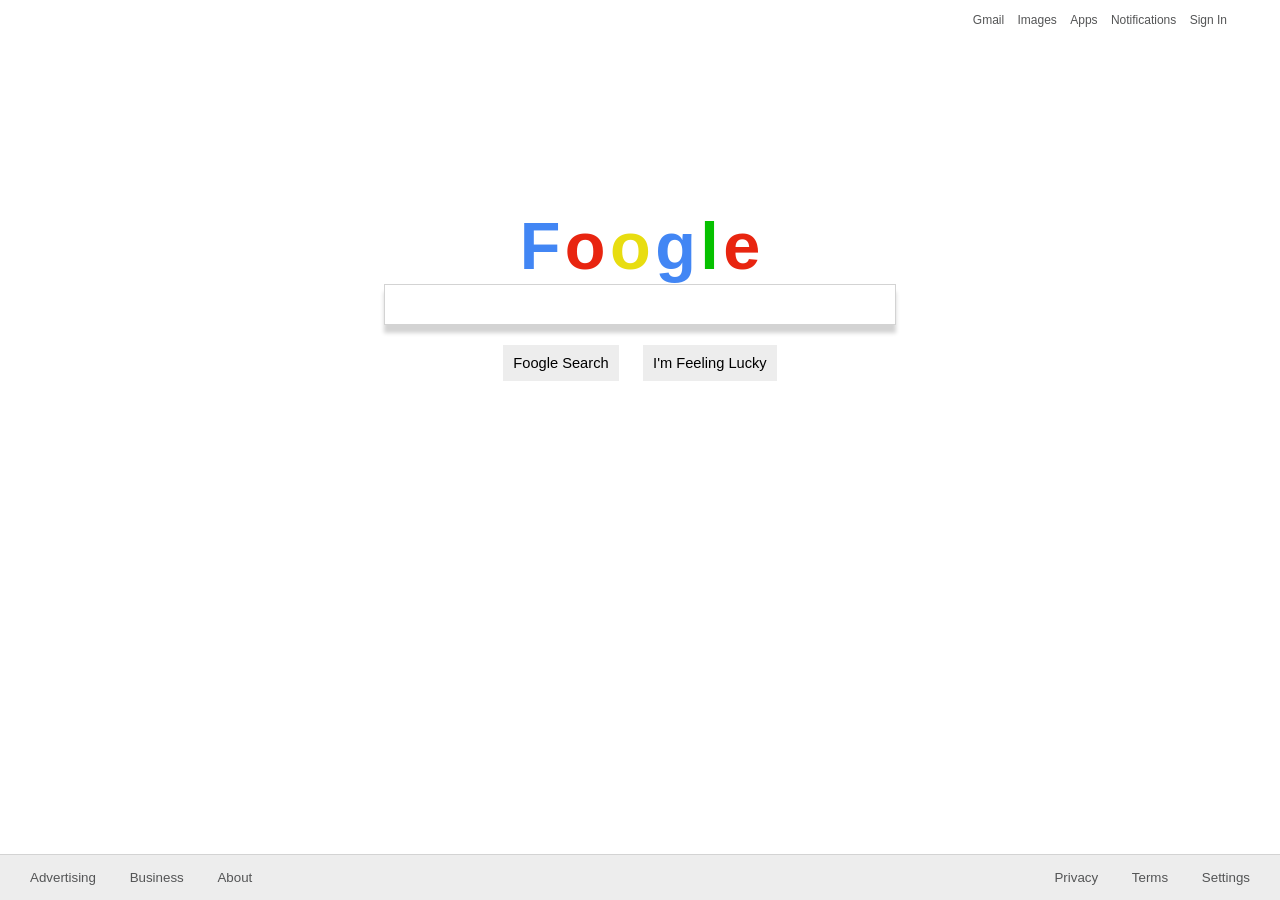
<file: index.html>
<!DOCTYPE html>
<html>
<head>
  <meta charset="utf-8"/>
  <link href="stylesheet.css" rel="stylesheet" type="text/css">
  <title>Foogle</title>
</head>
<body>
  <div class="favicons">
    <a href="http://gmail.com" target="_blank">Gmail</a>
    <a href="#" target="_blank">Images</a>
    <a href="#" target="_blank">Apps</a>
    <a href="#" target="_blank">Notifications</a>
    <a href="#" target="_blank">Sign In</a>
  </div>

  <div class="spacer">
    <br>
  </div>

  <!-- <h1>Foogle</h1> -->
  <h1>F</h1>
  <h1>o</h1>
  <h1>o</h1>
  <h1>g</h1>
  <h1>l</h1>
  <h1>e</h1>

  <form>
    <input type="text"></input>
    <br>
    <button>Foogle Search</button>
    <button>I'm Feeling Lucky</button>
  </form>

  <footer>
    <div class="left_foot">
      <a href="#" target="_blank">Advertising</a>
      <a href="#" target="_blank">Business</a>
      <a href="#" target="_blank">About</a>
    </div>
    <div class="right_foot">
      <a href="#" target="_blank">Privacy</a>
      <a href="#" target="_blank">Terms</a>
      <a href="#" target="_blank">Settings</a>
    </div>

  </footer>


</body>
</html>
</file>
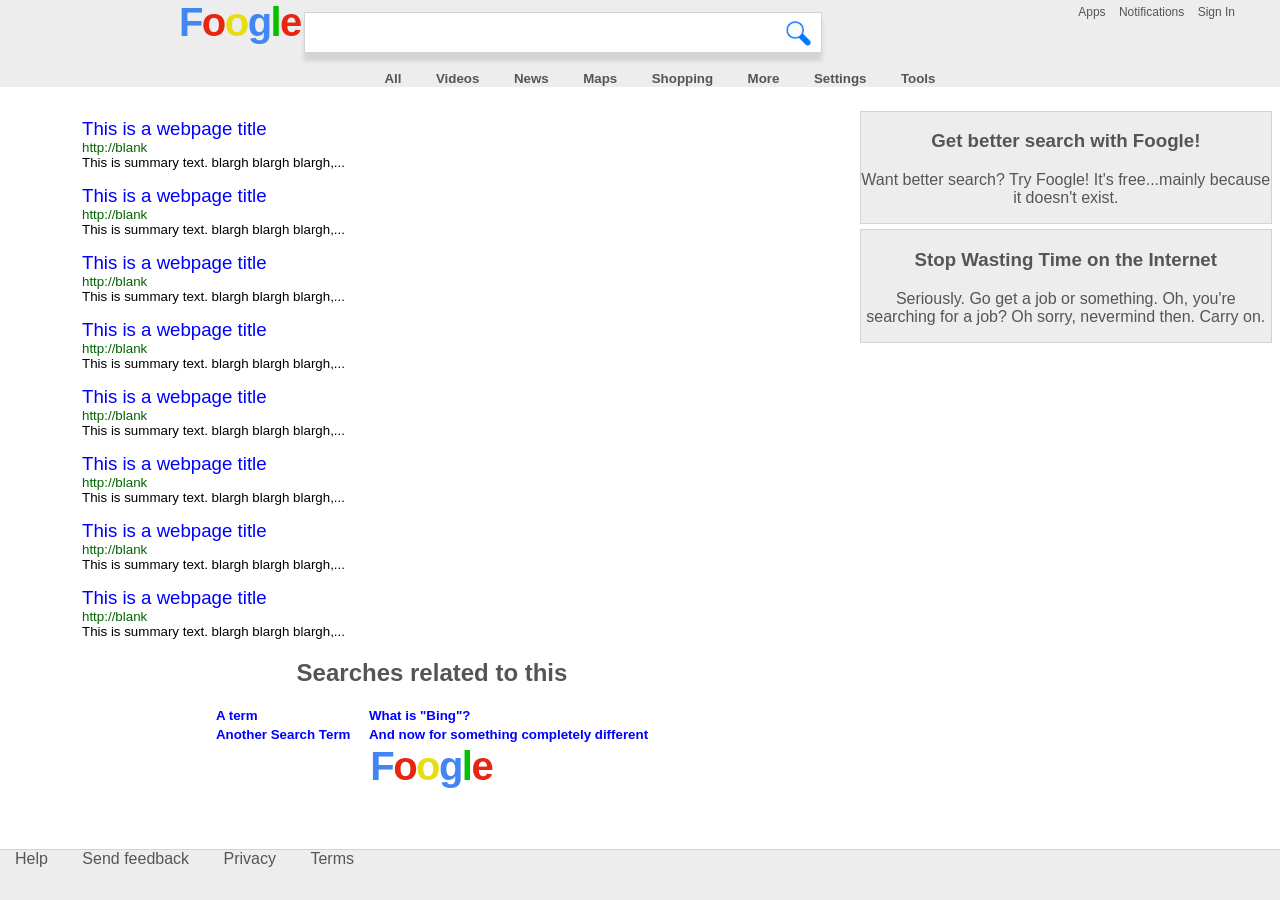
<file: results.html>
<!DOCTYPE html>
<html>
<head>
  <meta charset="utf-8"/>
  <link href="results.css" rel="stylesheet" type="text/css"/>
  <title>Search Results</title>
</head>
<body>
  <div class="header">
    <h1>F</h1>
    <h1>o</h1>
    <h1>o</h1>
    <h1>g</h1>
    <h1>l</h1>
    <h1>e</h1>

    <form>
      <input type="text"></input>
      <!-- <img src="" alt="microphone"/> -->
      <img src="sherlock.png" alt="magnifyingglass" height="25px"/>
    </form>

    <div class="favicons">
      <a href="#" target="_blank">Apps</a>
      <a href="#" target="_blank">Notifications</a>
      <a href="#" target="_blank">Sign In</a>
    </div>

    <ul class="tabs">
      <li><a href="#">All</a></li>
      <li><a href="#">Videos</a></li>
      <li><a href="#">News</a></li>
      <li><a href="#">Maps</a></li>
      <li><a href="#">Shopping</a></li>
      <li><a href="#">More</a></li>
      <li><a href="#">Settings</a></li>
      <li><a href="#">Tools</a></li>
    </ul>
  </div>

  <div class="results_panel">
    <div class="result">
      <a href="#">This is a webpage title</a>
      <p class="link">http://blank</p>
      <p>This is summary text. blargh blargh blargh,...</p>
    </div>
    <div class="result">
      <a href="#">This is a webpage title</a>
      <p class="link">http://blank</p>
      <p>This is summary text. blargh blargh blargh,...</p>
    </div>
    <div class="result">
      <a href="#">This is a webpage title</a>
      <p class="link">http://blank</p>
      <p>This is summary text. blargh blargh blargh,...</p>
    </div>
    <div class="result">
      <a href="#">This is a webpage title</a>
      <p class="link">http://blank</p>
      <p>This is summary text. blargh blargh blargh,...</p>
    </div>
    <div class="result">
      <a href="#">This is a webpage title</a>
      <p class="link">http://blank</p>
      <p>This is summary text. blargh blargh blargh,...</p>
    </div>
    <div class="result">
      <a href="#">This is a webpage title</a>
      <p class="link">http://blank</p>
      <p>This is summary text. blargh blargh blargh,...</p>
    </div>
    <div class="result">
      <a href="#">This is a webpage title</a>
      <p class="link">http://blank</p>
      <p>This is summary text. blargh blargh blargh,...</p>
    </div>
    <div class="result">
      <a href="#">This is a webpage title</a>
      <p class="link">http://blank</p>
      <p>This is summary text. blargh blargh blargh,...</p>
    </div>
    <div class="related">
      <h2>Searches related to this</h2>
      <div class="rel_left">
      <ul>
        <li><a>A term</a></li>
        <li><a>Another Search Term</a></li>
      </ul>
      </div>
      <div class="rel_right">
      <ul>
        <li><a>What is "Bing"?</a></li>
        <li><a>And now for something completely different</a></li>
      </ul>
    </div>
    <br>
      <!-- Replace with an image -->
      <div>
      <h1>F</h1>
      <h1>o</h1>
      <h1>o</h1>
      <h1>g</h1>
      <h1>l</h1>
      <h1>e</h1>
    </div>
    </div>
  </div>

  <div class="ads_panel">
    <div class="ad">
      <h3><a href="#">Get better search with Foogle!</a></h3>
      <p>Want better search? Try Foogle! It's free...mainly
        because it doesn't exist.</p>
    </div>
    <div class="ad">
      <h3><a href="#">Stop Wasting Time on the Internet</a></h3>
      <p>Seriously.  Go get a job or something.  Oh, you're
        searching for a job? Oh sorry, nevermind then.
        Carry on.
      </p>
    </div>
   </div>
  </div>

  <div class="spacer">
    <br>
  </div>

  <footer>
    <a href="#">Help</a>
    <a href="#">Send feedback</a>
    <a href="#">Privacy</a>
    <a href="#">Terms</a>
  </footer>

</body>
</html>
</file>
<file: stylesheet.css>
body {
  font-family: Helvetica, Arial, sans-serif;
  color: #545556 ;
  text-align: center;
}

a {
  text-decoration: none;
  color: #545556;
  padding: 5px 5px;
}

a:hover {
  text-decoration: underline;
}

.favicons {
  text-align: right;
  float: right;
  display: inline-block;
  margin: auto;
  font-size: 9pt;
  padding: 5px 40px;
}

.spacer {
  height: 200px;
  width: 100%;
  margin: auto;
  padding: 0;
}

h1 {
  top: 100px;
  font-size: 50pt;
  margin: auto;
  clear: both;
  top: 30px;
  padding: 30px 0px;
  display: inline;
  color:#4286f4;
}

h1 ~ h1 {
  color: #e82510;
}

h1 ~ h1 ~ h1 {
  color: #e8dd10;
}

h1 ~ h1 ~ h1 ~ h1 {
  color: #4286f4;
}

h1 ~ h1 ~ h1 ~ h1 ~ h1 {
  color: #06c100;
}

h1 ~ h1 ~ h1 ~ h1 ~ h1 ~ h1 {
  color: #e82510;
}

input {
  width: 40%;
  line-height: 2.75em;
  text-align: right;
  box-shadow: 0px 8px 4px lightgrey;
  border: .5px solid lightgrey;
}

button {
  display: inline-block;
  margin: 20px 10px;
  padding: 10px;
  border: none;
  font-size:11pt;
  background-color: #ededed;
}

button:hover{
  border: 1px solid black;
  color: black;
  box-shadow: 0px 3px 3px lightgrey;

}

footer{
  text-align: left;
  position: fixed;
  bottom: 0;
  background-color: #ededed;
  width: 100%;
  margin: 0;
  left: 0;
  border-top: 1px solid lightgrey;
}

footer div{
  display: inline-block;
  padding: 15px;
  margin: 0;
  font-size: 10pt;
}

footer a {
  margin: 15px 15px;
  padding: 15px 0px;
}

.left_foot{
  text-align: left;
  float: left;
}

.right_foot {
  text-align: right;
  float: right;
}
</file>
<file: results.css>
body {
  font-family: Helvetica, Arial, sans-serif;
  color: #545556 ;
  text-align: center;
  margin: 0;
  padding: 0;
}

.header{
  /*border: 2px solid black;*/
  background-color: #ededed;
  width: 100%;
  margin: 0;
  padding: 0;
  left: -5px;

}

.footer{
  border: 2px solid blue;
  clear: both;

}

.results_panel{
  /*border: 2px solid green;*/
  float: left;
  width: 55%;
  padding: 0px 0px 0px 80px;
}

.result {
  /*border: 1px solid lightgreen;*/
  text-align: left;
  padding:0px 2px;
  margin: 15px 0px;
}

.result a {
  font-size: 14pt;
  color: blue;
    margin: 0;
    padding: 0;
}

.result p {
  font-size: 10pt;
  color: black;
  margin: 0;
  padding: 0;
}

.result .link {
  color: darkgreen;
  margin: 0;
  padding: 0;
}

.related {
  /*border: 2px solid grey;*/
  /*text-align:left;*/
  /*clear: both;*/
}

.rel_left {
  /*float: left;*/
  display: inline-block;
  /*border: 2px solid black;*/
}

.rel_right{
  /*float: left;*/
  display: inline-block;
  /*border: 2px solid black;*/
}


.related ul {
  text-align: left;
  padding: 0;
  margin: 0;
}

.related li {
  display:list-item;
  text-align: left;
  padding: 2px;
  margin: 0;
  color: blue;
}

.related a{
    color: blue;
}

.related div{
  clear: both;
}

.ads_panel {
  /*border: 2px solid red;*/
  float: right;
  width: 33%;
  margin: 3px;

}

.ad {
  background-color: #ededed;
  border: 1px solid lightgrey;
  margin: 5px;
}

a {
  text-decoration: none;
  color: #545556;
  padding: 5px 5px;
}

a:hover {
  text-decoration: underline;
}

.favicons {
  text-align: right;
  float: right;
  display: inline-block;
  margin: auto;
  font-size: 9pt;
  padding: 5px 40px;
}

.spacer {
  height:50px;
  width: 100%;
  margin: auto;
  padding: 0;
  /*border: 5px solid blue;*/
  clear: both;
}

ul {
  list-style:none;
}

li {
  display:inline;
  padding: 0px 10px;
  font-size: 10pt;
  /*color:#4286f4;*/
  font-weight:bold;
}

li a {
  font-size: 10pt;
  color: #545556;
  /*color:#4286f4;*/
  /*font-weight:bold;*/
}

/*li a:visited {
  color:#4286f4;
  font-weight:bold;
  text-decoration: underline;
}*/

h1 {
  font-size: 30pt;
  display: inline;
  color:#4286f4;
  padding: 0px;
  margin: -3px;
}

h1 ~ h1 {
  color: #e82510;
}

h1 ~ h1 ~ h1 {
  color: #e8dd10;
}

h1 ~ h1 ~ h1 ~ h1 {
  color: #4286f4;
}

h1 ~ h1 ~ h1 ~ h1 ~ h1 {
  color: #06c100;
}

h1 ~ h1 ~ h1 ~ h1 ~ h1 ~ h1 {
  color: #e82510;
}

form {
  display: inline;
}

form img{
  /*display: inline-block;*/
  /*background-color: blue;*/
  position: relative;
  left: -40px;
  top: 10px;

}

input {
  width: 40%;
  line-height: 2.75em;
  text-align: left;
  box-shadow: 0px 8px 4px lightgrey;
  border: .5px solid lightgrey;
  /*display: inline;*/
}


footer{
  text-align: left;
  position: fixed;
  bottom: 0;
  background-color: #ededed;
  width: 100%;
  margin: 30px 0 0 0;
  left: 0;
  border-top: 1px solid lightgrey;
  height:  50px;
}

/*footer div{
  display: inline-block;
  padding: 15px;
  margin: 0;
  font-size: 10pt;
}*/

footer a {
  left: 30px;
  margin: 15px 15px;
  padding: 15px 0px;
}
</file>
